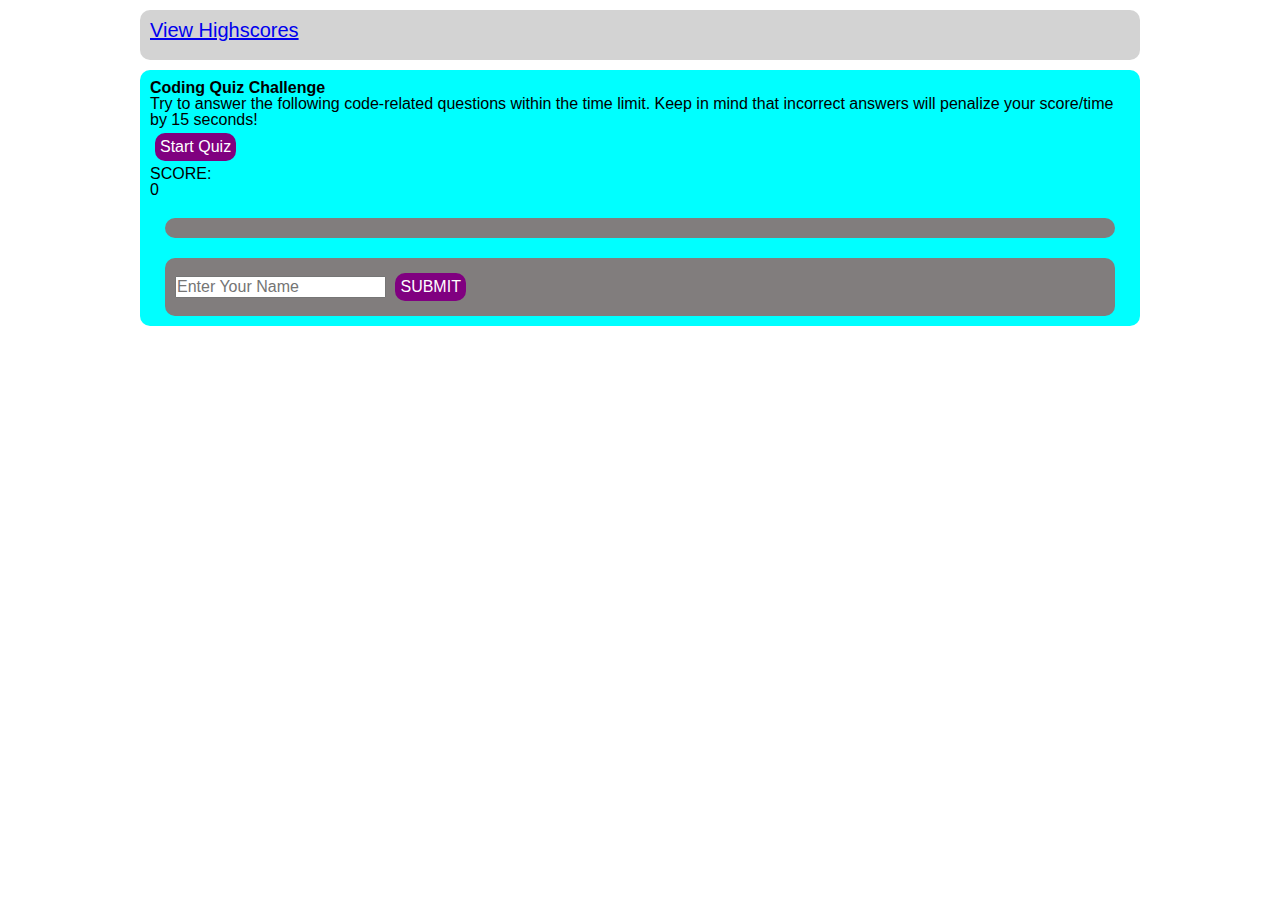
<file: index.html>
<!DOCTYPE html>
<html lang="en">
  <head>
    <meta charset="UTF-8" />
    <meta http-equiv="X-UA-Compatible" content="IE=edge" />
    <meta name="viewport" content="width=device-width, initial-scale=1.0" />
    <link rel="stylesheet" href="./assets/css/reset.css" />
    <link rel="stylesheet" href="./assets/css/style.css" />
    <title>Quiz Game</title>
  </head>
  <body>
    <header>
      <nav>
        <a href="highscores.html">View Highscores</a>
      </nav>
    </header>
    <div class="start-container">
      <h1>Coding Quiz Challenge</h1>
      <p>
        Try to answer the following code-related questions within the time
        limit. Keep in mind that incorrect answers will penalize your score/time
        by 15 seconds!
      </p>
      <button id="startbtn">Start Quiz</button>
      <div class="score">SCORE: <div id="current-score">0</div>
    </div>
    <div class="quiz-container hide">
      <p id="timer-container"></p>
      <h2 id="question"></h2>
      <div id="choices"></div>
    </div>

    <div class="end-game hide">
      <input placeholder="Enter Your Name" id="username" />
      <button class="end-game-btn">SUBMIT</button>
    </div>
    <script src="./assets/js/app.js"></script>
  </body>
</html>
</file>
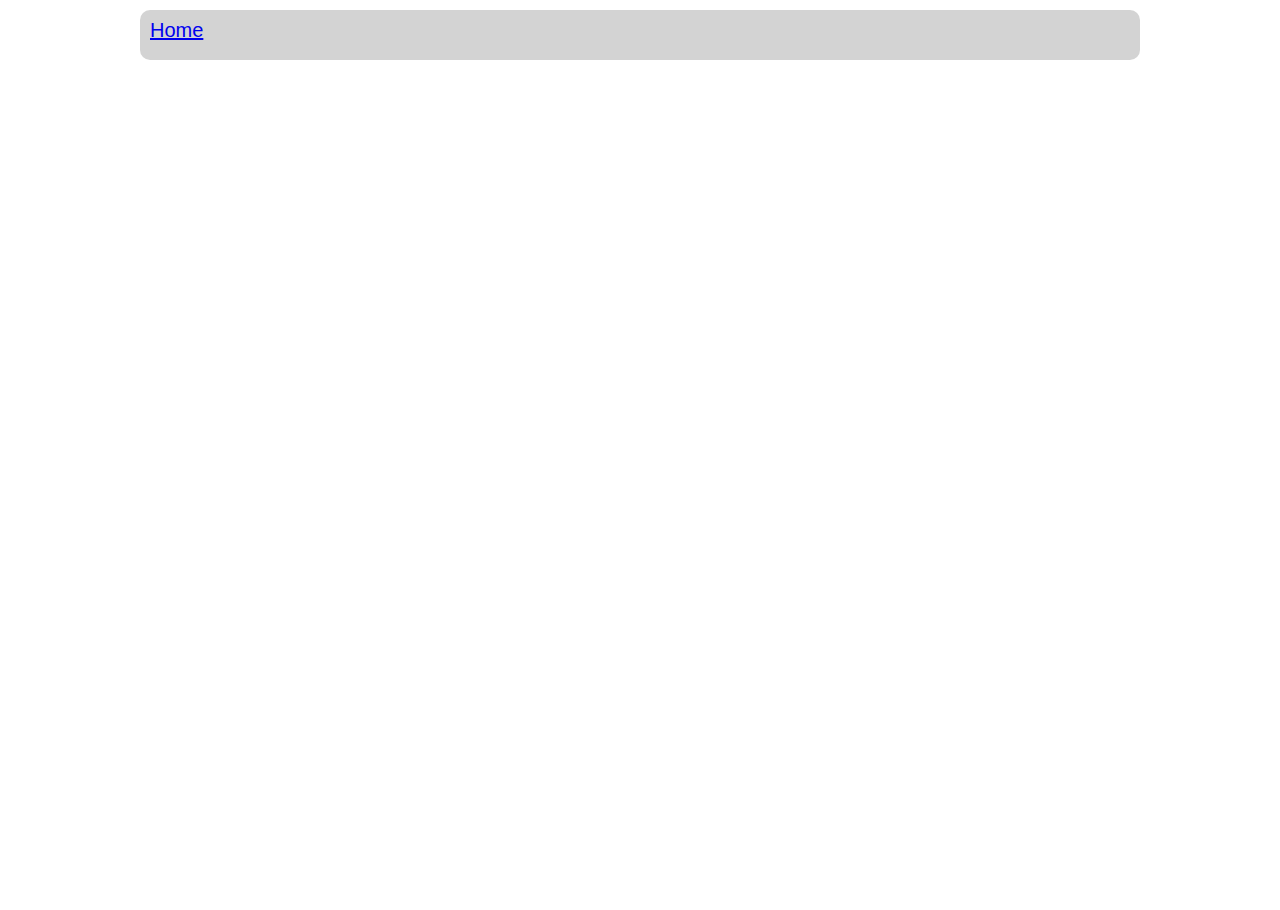
<file: highscores.html>
<!DOCTYPE html>
<html lang="en">
  <head>
    <meta charset="UTF-8" />
    <meta http-equiv="X-UA-Compatible" content="IE=edge" />
    <meta name="viewport" content="width=device-width, initial-scale=1.0" />
    <link rel="stylesheet" href="./assets/css/reset.css" />
    <link rel="stylesheet" href="./assets/css/style.css" />
    <title>Quiz game</title>
  </head>
  <body>
    <header>
      <nav>
        <a href="index.html">Home</a>
      </nav>
    </header>
    <main class="highscores">
      <div class="highscores-container"></div>
    </main>
    <script src="./assets/js/highscores.js"></script>
  </body>
</html>
</file>
<file: assets/css/style.css>
*  {
    margin: 0px;
    padding: 0px;
}

.hide {
    display: none;
}

nav {
    background-color: lightgray;
    font-size: 20px;
    display: block;
    height: 50px;
    margin: 10px auto;
    width: 1000px;
    padding: 10px;
    border-radius: 10px;
}

.start-container {
    background-color: aqua;
    display: block;
    margin:  10px auto;
    width: 1000px;
    padding: 10px;
    border-radius: 10px;
}

.quiz-container {
    background-color: rgb(129, 125, 125);
    color: black;
    display: block;
    margin:  20px auto;
    width: 950px;
    padding: 10px;
    border-radius: 10px;
}

.end-game {
    background-color: rgb(129, 125, 125);
    color: black;
    display: block;
    margin: auto;
    width: 950px;
    padding: 10px;
    border-radius: 10px;
}

button {
    background-color: purple;
    color: white;
    border: 0;
    margin: 5px;
    padding: 5px;
    border-radius: 10px;
  }
</file>
